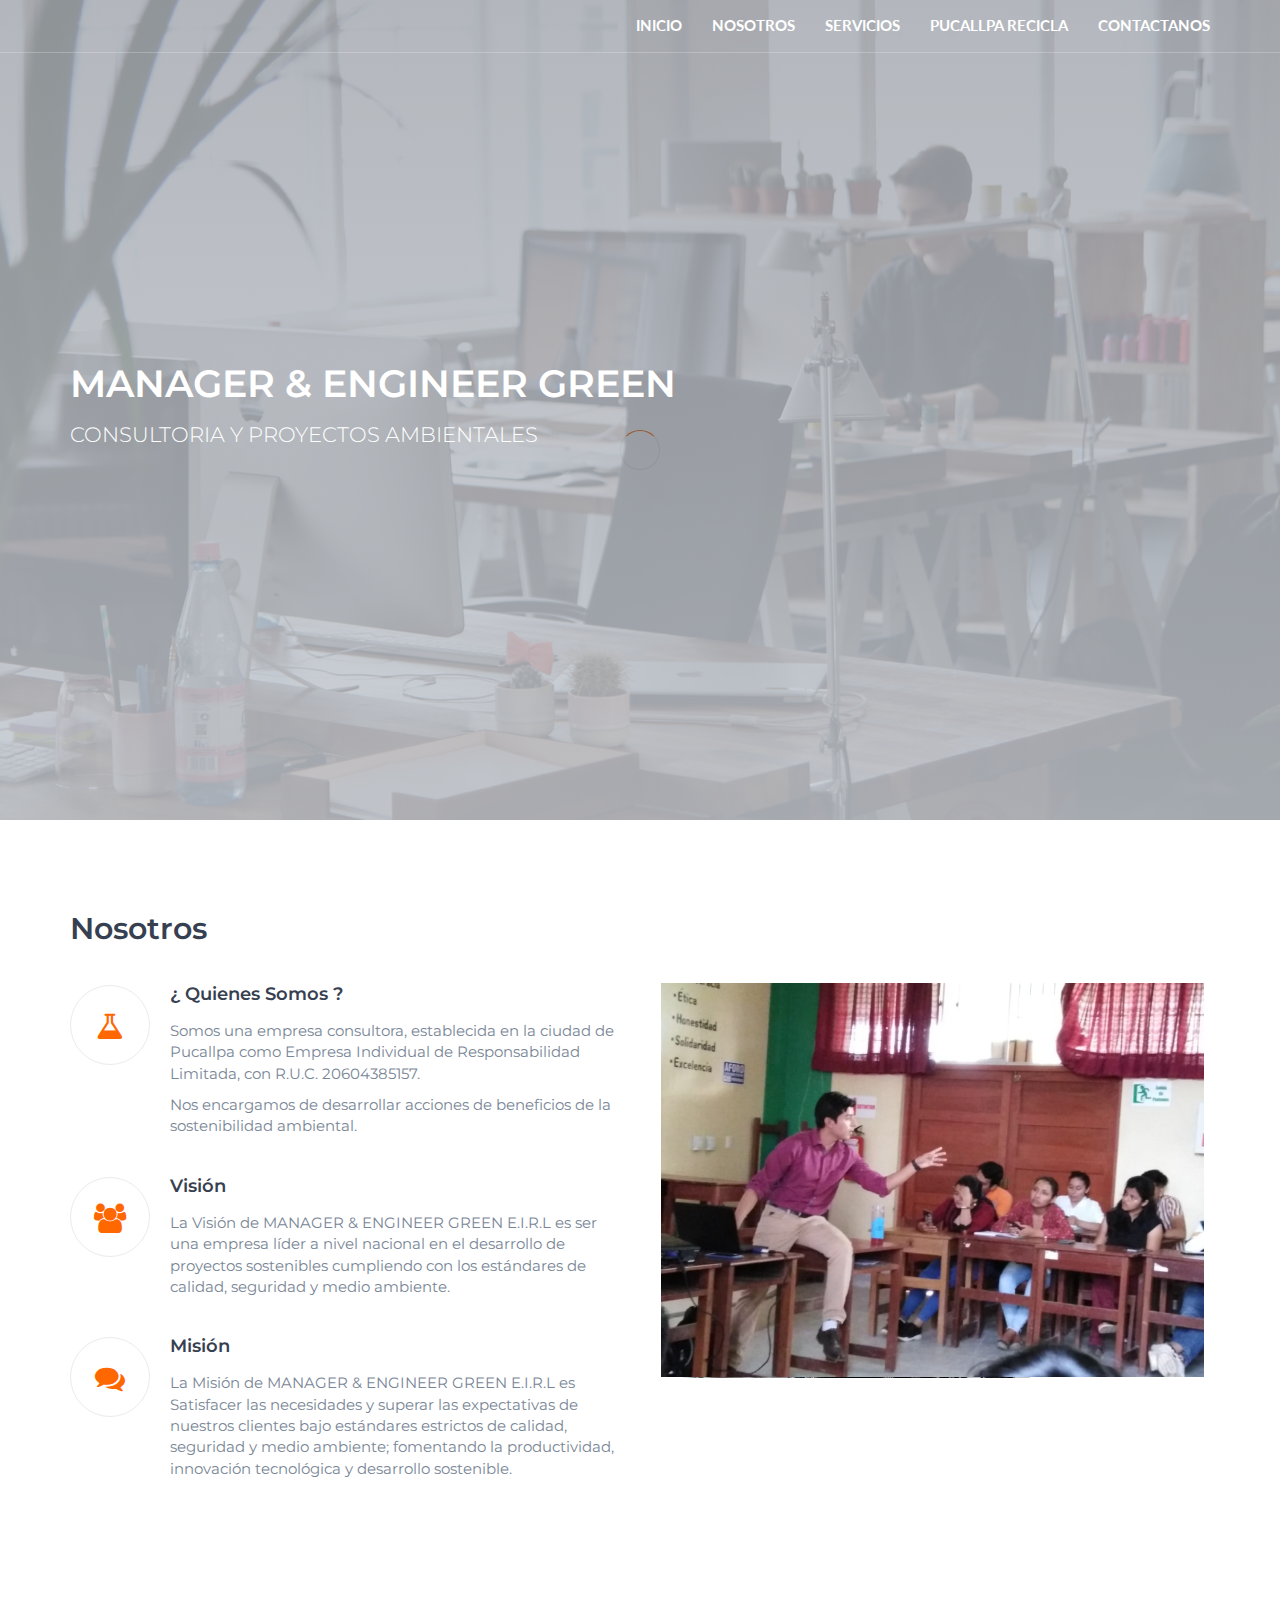
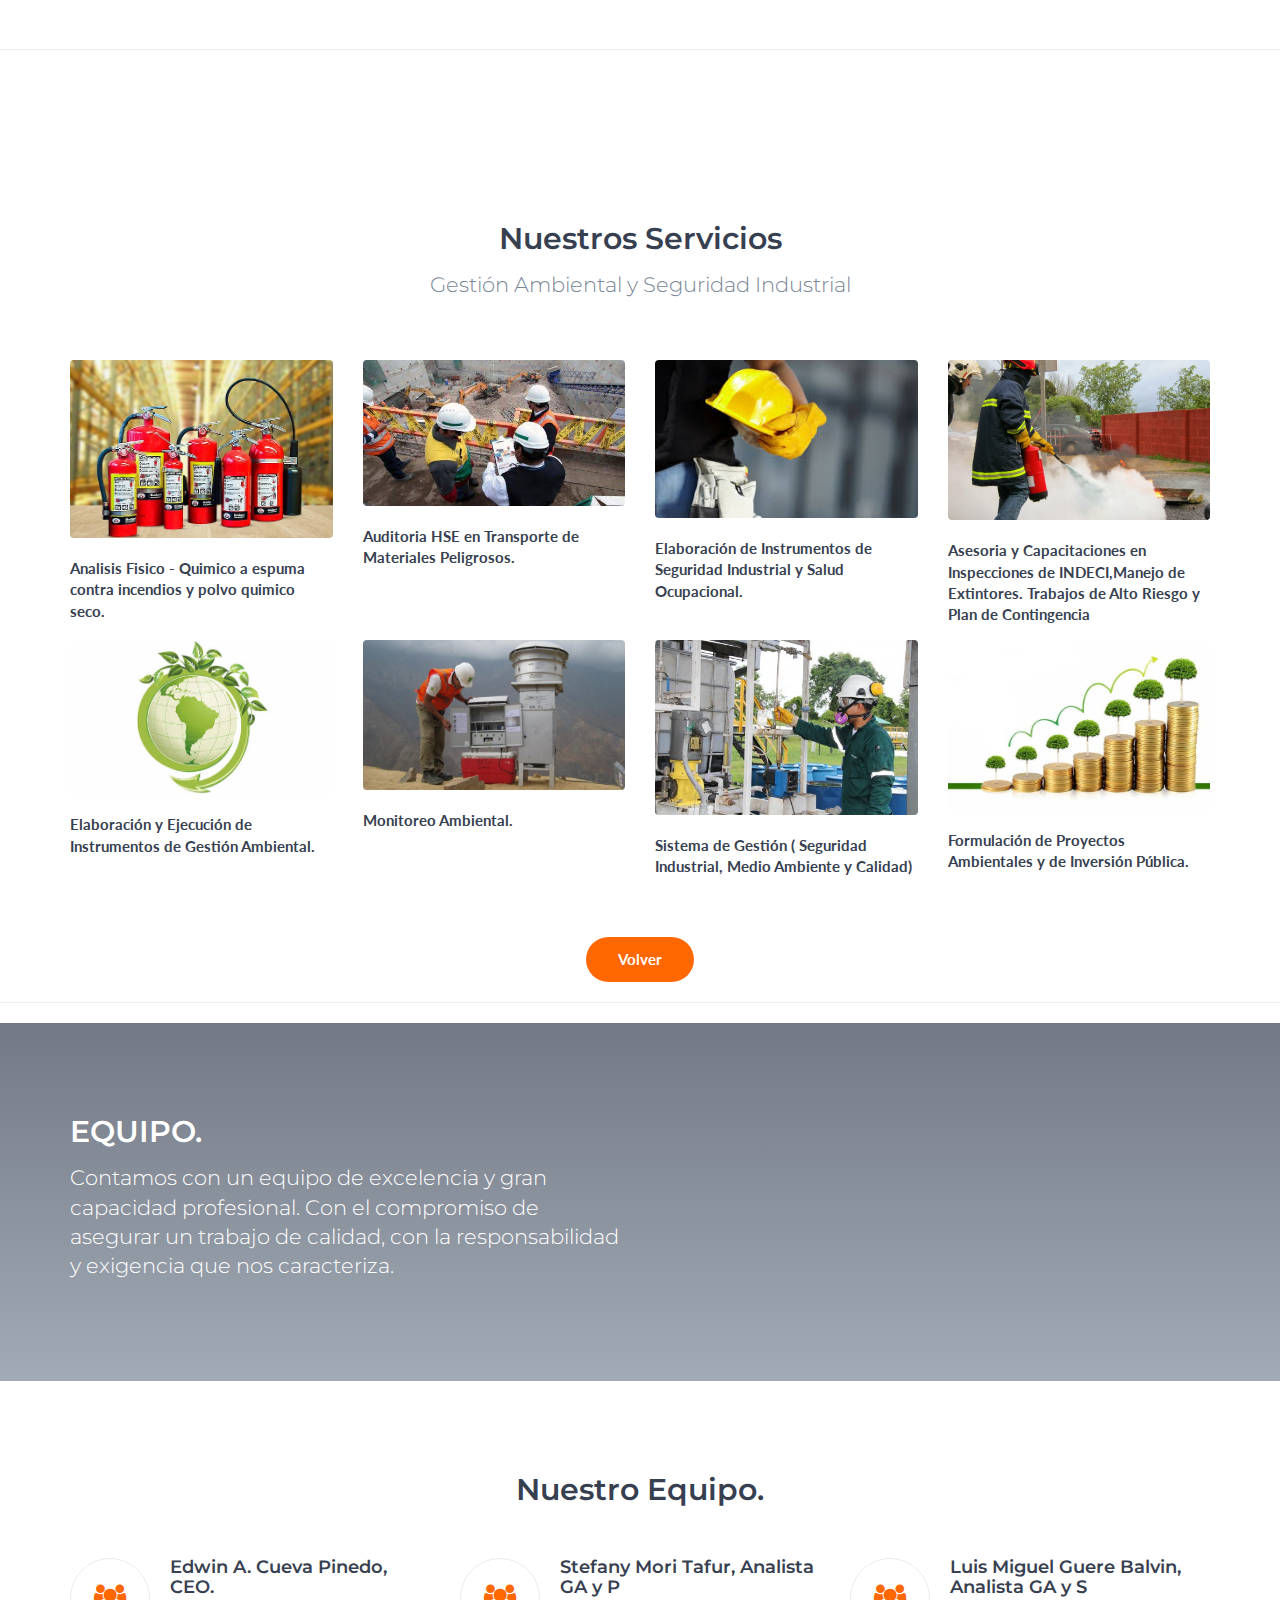
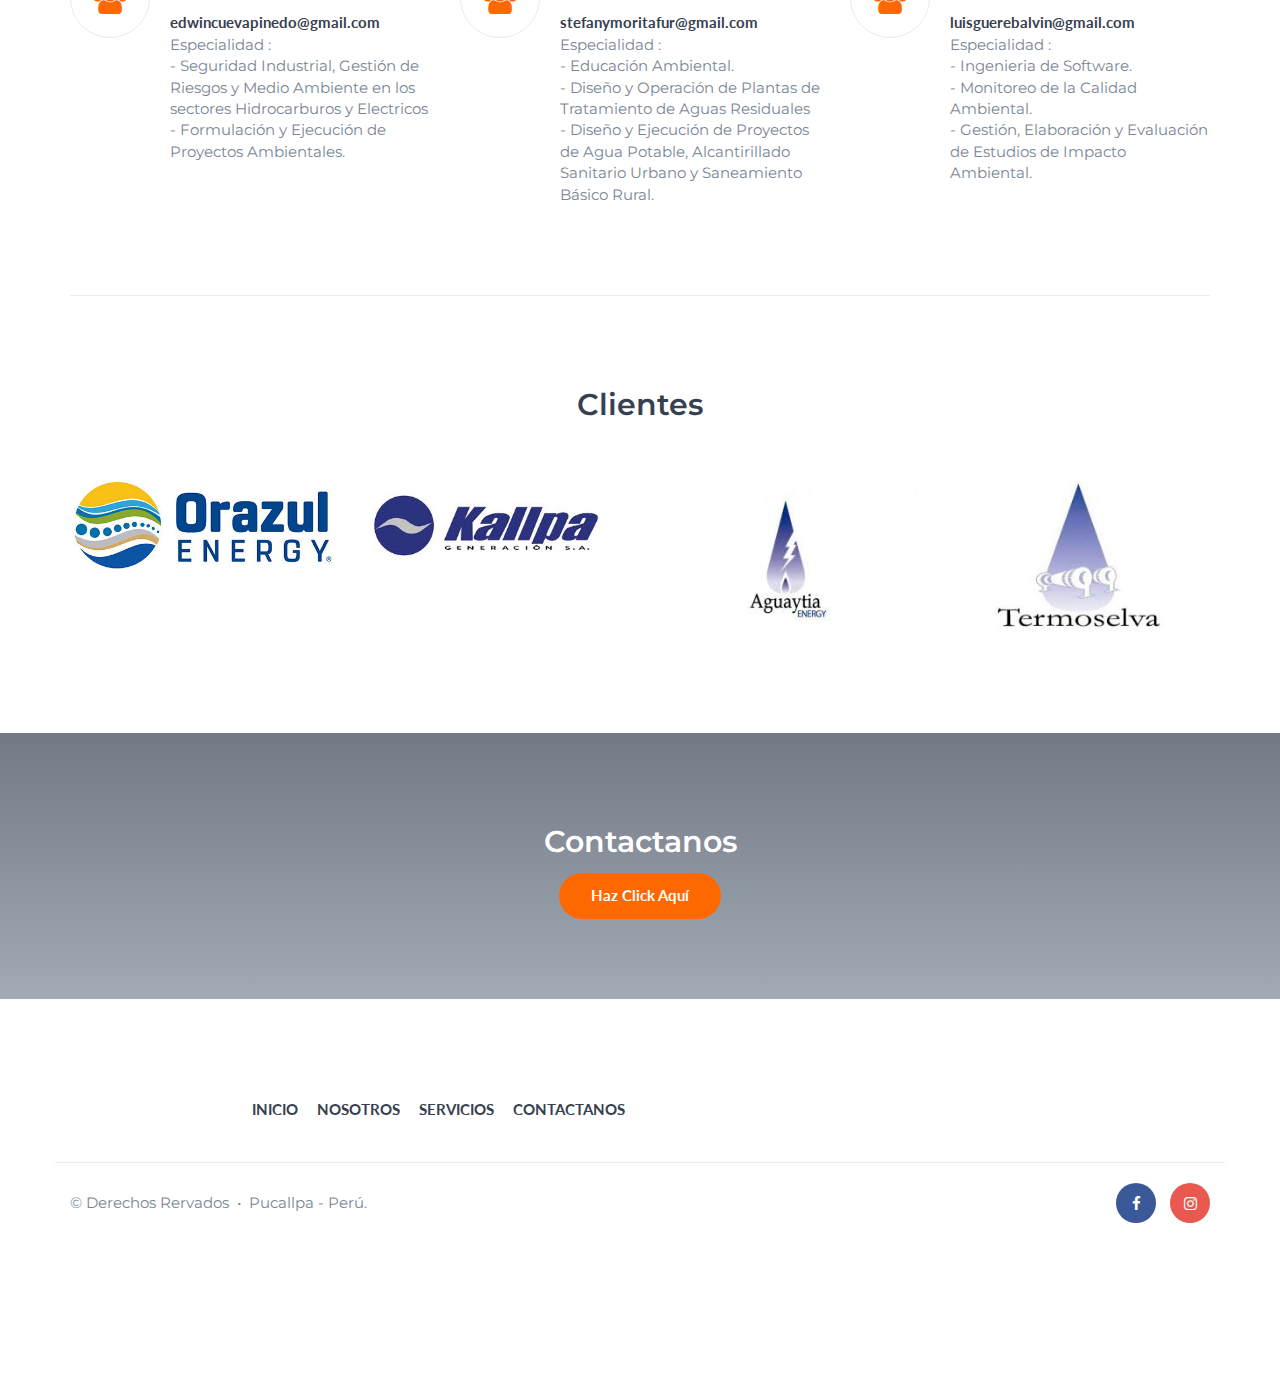
<file: index.html>
<!DOCTYPE html>
<html lang="en">
	<head>
		<meta charset="utf-8">
		<meta http-equiv="X-UA-Compatible" content="IE=edge">
		<meta name="viewport" content="width=device-width, initial-scale=1">
		 <!-- The above 3 meta tags *must* come first in the head; any other head content must come *after* these tags -->

		<title>M & E Green</title>

		<!-- Google font -->
		<link href="https://fonts.googleapis.com/css?family=Lato:700%7CMontserrat:400,600" rel="stylesheet">
		 <!-- Favicons -->
  		<link href="img/empresa.png" rel="icon">
 		<link href="img/apple-touch-icon.png" rel="apple-touch-icon">
	
		<!-- Bootstrap -->
		<link type="text/css" rel="stylesheet" href="css/bootstrap.min.css"/>

		<!-- Font Awesome Icon -->
		<link rel="stylesheet" href="css/font-awesome.min.css">

		<!-- Custom stlylesheet -->
		<link type="text/css" rel="stylesheet" href="css/style.css"/>

		<!-- HTML5 shim and Respond.js for IE8 support of HTML5 elements and media queries -->
		<!-- WARNING: Respond.js doesn't work if you view the page via file:// -->
		<!--[if lt IE 9]>
		  <script src="https://oss.maxcdn.com/html5shiv/3.7.3/html5shiv.min.js"></script>
		  <script src="https://oss.maxcdn.com/respond/1.4.2/respond.min.js"></script>
		<![endif]-->

    </head>
	<body>

		<!-- Header -->
		<header id="header" class="transparent-nav">
			<div class="container">

				<div class="navbar-header">
					<!-- Logo 
					<div class="navbar-brand">
						<a class="logo" href="index.html">
							<img src="./img/LOGO MANAGER AND ENGINEER-01.png" alt="logo">
						</a>
					</div>
					/Logo -->

					<!-- Mobile toggle -->
					<button class="navbar-toggle">
						<span></span>
					</button>
					<!-- /Mobile toggle -->
				</div>

				<!-- Navigation -->
				<nav id="nav">
					<ul class="main-menu nav navbar-nav navbar-right">
						<li><a href="index.html">Inicio</a></li>
						<li><a href="#about">Nosotros</a></li>
						<li><a href="#courses">Servicios</a></li>
						<li><a href="Private/login.php">Pucallpa Recicla</a></li>
						<!--<li><a href="blog.html">Blog</a></li>-->
						<li><a href="contact.php">Contactanos</a></li>
					</ul>
				</nav>
				<!-- /Navigation -->

			</div>
		</header>
		<!-- /Header -->

		<!-- Home -->
		<div id="home" class="hero-area">

			<!-- Backgound Image -->
			<div class="bg-image bg-parallax overlay" style="background-image:url(./img/home-background.jpg)"></div>
			<!-- /Backgound Image -->

			<div class="home-wrapper">
				<div class="container">
					<div class="row">
						<div class="col-md-8">
							<h1 class="white-text">MANAGER & ENGINEER GREEN</h1>
							<p class="lead white-text">CONSULTORIA Y PROYECTOS AMBIENTALES</p>
							<!--<a class="main-button icon-button" href="#">Get Started!</a>-->
						</div>
					</div>
				</div>
			</div>

		</div>
		<!-- /Home -->

		<!-- About -->
		<div id="about" class="section">

			<!-- container -->
			<div class="container">

				<!-- row -->
				<div class="row">

					<div class="col-md-6">
						<div class="section-header">
							<h2>Nosotros</h2>
							<!--<p class="lead">Libris vivendo eloquentiam ex ius, nec id splendide abhorreant.</p>-->
						</div>

						<!-- feature -->
						<div class="feature">
							<i class="feature-icon fa fa-flask"></i>
							<div class="feature-content">
								<h4>¿ Quienes Somos ?  </h4>
								<p>Somos una empresa consultora, establecida en la ciudad de Pucallpa como Empresa Individual de Responsabilidad Limitada, con R.U.C. 20604385157.</p>
								<p> Nos encargamos de desarrollar acciones de beneficios de la sostenibilidad ambiental.</p>
							</div>
						</div>

						<!-- /feature -->

						<!-- feature -->
						<div class="feature">
							<i class="feature-icon fa fa-users"></i>
							<div class="feature-content">
								<h4>Visión</h4>
								<p>La Visión de MANAGER & ENGINEER GREEN E.I.R.L   es ser una empresa líder a nivel nacional en el desarrollo de proyectos sostenibles cumpliendo con los estándares de calidad, seguridad y medio ambiente. </p>
							</div>
						</div>
						<!-- /feature -->

						<!-- feature -->
						<div class="feature">
							<i class="feature-icon fa fa-comments"></i>
							<div class="feature-content">
								<h4>Misión</h4>
								<p> La Misión de MANAGER & ENGINEER GREEN E.I.R.L es Satisfacer las necesidades y superar las expectativas de nuestros clientes bajo estándares estrictos de calidad, seguridad y medio ambiente; fomentando la productividad, innovación tecnológica y desarrollo sostenible.</p>
							</div>
						</div>
						<!-- /feature -->

					</div>



					<div class="col-md-6">
						<div class="about-img">
							<img src="./img/about.png" alt="">
						</div>
					</div>

				</div>
				<!-- row -->

			</div>
			<!-- container -->
		</div>
		<!-- /About -->


		<hr class="section-hr">

		<!-- Courses -->
		<div id="courses" class="section">

			<!-- container -->
			<div class="container">

				<!-- row -->
				<div class="row">
					<div class="section-header text-center">
						<h2>Nuestros Servicios</h2>
						<p class="lead">Gestión Ambiental y Seguridad Industrial </p>
					</div>
				</div>
				<!-- /row -->

				<!-- courses -->
				<div id="courses-wrapper">

					<!-- row -->
					<div class="row">

					 
						<div class="col-md-3 col-sm-6 col-xs-6">
							<div class="course">
								<a href="" class="course-img">
									<img src="./img/polvoquimico.jpg" alt="">
									<i class="course-link-icon fa fa-link"></i>
								</a>
								<a class="course-title" href="">Analisis Fisico - Quimico a espuma contra incendios y polvo quimico seco.</a>
								
							</div>
						</div>
						

						
						<div class="col-md-3 col-sm-6 col-xs-6">
							<div class="course">
								<a href="" class="course-img">
									<img src="./img/supervicion.jpeg" alt="">
									<i class="course-link-icon fa fa-link"></i>
								</a>
								<a class="course-title" href="">Auditoria HSE en Transporte de Materiales Peligrosos. </a>
								
							</div>
						</div>
						

					
						<div class="col-md-3 col-sm-6 col-xs-6">
							<div class="course">
								<a href="" class="course-img">
									<img src="./img/saludocupacion.jpeg" alt="">
									<i class="course-link-icon fa fa-link"></i>
								</a>
								<a class="course-title" href="">Elaboración de Instrumentos de Seguridad Industrial y Salud Ocupacional.</a>
								
							</div>
						</div>
						

					<div class="col-md-3 col-sm-6 col-xs-6">
							<div class="course">
								<a href="" class="course-img">
									<img src="./img/manejo-de-extintores.jpg" alt="">
									<i class="course-link-icon fa fa-link"></i>
								</a>
								<a class="course-title" href="">Asesoria y Capacitaciones en Inspecciones de INDECI,Manejo de Extintores. Trabajos de Alto Riesgo y Plan de Contingencia</a>
								
							</div>
						</div>
						  

					</div>
					<!-- /row -->

					<!-- row -->
					<div class="row">

						<!-- single course -->
						<div class="col-md-3 col-sm-6 col-xs-6">
							<div class="course">
								<a href="" class="course-img">
									<img src="./img/gestion.jpeg" alt="">
									<i class="course-link-icon fa fa-link"></i>
								</a>
								<a class="course-title" href="">Elaboración y Ejecución de Instrumentos de Gestión Ambiental.</a>
								
							</div>
						</div>
						<!-- /single course -->

						<!-- single course -->
						<div class="col-md-3 col-sm-6 col-xs-6">
							<div class="course">
								<a href="" class="course-img">
									<img src="./img/monitoreo ambiental.jpg" alt="">
									<i class="course-link-icon fa fa-link"></i>
								</a>
								<a class="course-title" href="">Monitoreo Ambiental.</a>
								
							</div>
						</div>
						<!-- /single course -->

						<!-- single course -->
						<div class="col-md-3 col-sm-6 col-xs-6">
							<div class="course">
								<a href="" class="course-img">
									<img src="./img/seguridad01.jpg" alt="">
									<i class="course-link-icon fa fa-link"></i>
								</a>
								<a class="course-title" href="">Sistema de Gestión ( Seguridad Industrial, Medio Ambiente y Calidad) </a>
								
							</div>
						</div>
						<!-- /single course -->


						<!-- single course -->
						<div class="col-md-3 col-sm-6 col-xs-6">
							<div class="course">
								<a href="" class="course-img">
									<img src="./img/iddd.jpeg" alt="">
									<i class="course-link-icon fa fa-link"></i>
								</a>
								<a class="course-title" href="">Formulación de Proyectos Ambientales y de Inversión Pública.</a>
							
						</div>
						<!-- /single course -->

					</div>
					<!-- /row -->

				</div>
				<!-- /courses -->

				<div class="row">
					<div class="center-btn">
						<a class="main-button icon-button" href="#">Volver</a>
					</div>
				</div>

			</div>
			<!-- container -->

		</div>
		<!-- /Courses -->

		<hr>

		<!-- Call To Action -->
		<div id="cta" class="section">

			<!-- Backgound Image -->
			<div class="bg-image bg-parallax overlay" style="background-image:url(./img/cta1-background.jpg)"></div>
			<!-- /Backgound Image -->

			<!-- container -->
			<div class="container">

				<!-- row -->
				<div class="row">

					<div class="col-md-6">
						<h2 class="white-text">EQUIPO.</h2>
						<p class="lead white-text">Contamos con un equipo de excelencia y gran capacidad profesional. Con el compromiso de asegurar un trabajo de calidad, con la responsabilidad y exigencia que nos caracteriza.</p>
						<!--<a class="main-button icon-button" href="#">Get Started!</a>-->
					</div>

				</div>
				<!-- /row -->

			</div>
			<!-- /container -->

		</div>
		<!-- /Call To Action -->

		<!-- Why us -->
		<div id="why-us" class="section">

			<!-- container -->
			<div class="container">

				<!-- row -->
				<div class="row">
					<div class="section-header text-center">
						<h2>Nuestro Equipo. </h2>
						
					</div>

					<!-- feature -->
					<div class="col-md-4">
						<div class="feature">
							<i class="feature-icon fa fa-users"></i>
							<div class="feature-content">
								<h4>Edwin A. Cueva Pinedo, CEO. </h4>
								<a href="#">edwincuevapinedo@gmail.com </a> <br>
								<p>Especialidad :  
								<br>- Seguridad Industrial, Gestión de Riesgos y Medio Ambiente en los sectores Hidrocarburos y Electricos <br> - Formulación y Ejecución de Proyectos Ambientales.</p>
							</div>
						</div>
					</div>
			
					<!-- feature -->
					<div class="col-md-4">
						<div class="feature">
							<i class="feature-icon fa fa-users"></i>
							<div class="feature-content">
								<h4>Stefany Mori Tafur, Analista GA y P</h4>
								<a href="#">stefanymoritafur@gmail.com </a> <br>
								<p>Especialidad : <br> - Educación Ambiental. <br> - Diseño y Operación de Plantas de Tratamiento de Aguas Residuales <br> - Diseño y Ejecución de Proyectos de Agua Potable, Alcantirillado Sanitario Urbano y Saneamiento Básico Rural.</p>
							</div>
						</div>
					</div>
					<!-- /feature -->

				
					<!-- feature -->
					<div class="col-md-4">
						<div class="feature">
							<i class="feature-icon fa fa-users"></i>
							<div class="feature-content">
								<h4>Luis Miguel Guere Balvin, Analista GA y S </h4>
								<a href="#">luisguerebalvin@gmail.com </a> <br>
								<p>Especialidad : <br> - Ingenieria de Software. <br> - Monitoreo de la Calidad Ambiental. <br> - Gestión, Elaboración y Evaluación de Estudios de Impacto Ambiental.</p>
							</div>
						</div>
					</div>
					<!-- /feature -->

				</div>
				<!-- /row -->

				<hr class="section-hr">

				<!-- row -->
				<div class="row">
					<div class="row">
					<div class="section-header text-center">
						<h2>Clientes</h2>
						
					</div>
				</div>

					<div class="col-md-3 col-sm-6 col-xs-6">
							<div class="course">
								<a href="#" class="course-img">
									<img src="./img/01.jpg"  alt="">
									<i class="course-link-icon fa fa-link"></i>
								</a>
								
							</div>
						</div>

					<div class="col-md-3 col-sm-6 col-xs-6">
							<div class="course">
								<a href="#" class="course-img">
									<img src="./img/02.jpeg" alt="">
									<i class="course-link-icon fa fa-link"></i>
								</a>
								
							</div>
						</div>	

						<div class="col-md-3 col-sm-6 col-xs-6">
							<div class="course">
								<a href="#" class="course-img">
									<img src="./img/images.jpeg" alt="">
									<i class="course-link-icon fa fa-link"></i>
								</a>
								
							</div>
						</div>

						<div class="col-md-3 col-sm-6 col-xs-6">
							<div class="course">
								<a href="#" class="course-img">
									<img src="./img/04.jpeg" width="50%" alt="">
									<i class="course-link-icon fa fa-link"></i>
								</a>
								
							</div>
						</div>

					<!--<div class="col-md-5 col-md-offset-1">
						<a class="about-video" href="#">
							<img src="./img/about-video.jpg" alt="">
							<i class="play-icon fa fa-play"></i>
						</a>
					</div>-->

				</div>
				<!-- /row -->

			</div>
			<!-- /container -->

		</div>
		<!-- /Why us -->

		<!-- Contact CTA -->
		<div id="contact-cta" class="section">

			<!-- Backgound Image -->
			<div class="bg-image bg-parallax overlay" style="background-image:url(./img/cta2-background.jpg)"></div>
			<!-- Backgound Image -->

			<!-- container -->
			<div class="container">

				<!-- row -->
				<div class="row">

					<div class="col-md-8 col-md-offset-2 text-center">
						<h2 class="white-text">Contactanos</h2>
						
						<a class="main-button icon-button" href="contact.html">Haz Click Aquí</a>
					</div>

				</div>
				<!-- /row -->

			</div>
			<!-- /container -->

		</div>
		<!-- /Contact CTA -->

		<!-- Footer -->
		<footer id="footer" class="section">

			<!-- container -->
			<div class="container">

				<!-- row -->
				<div class="row">

					<!-- footer logo 
					<div class="col-md-6">
						<div class="footer-logo">
							<a class="logo" href="index.html">
								<img src="./img/logo.png" alt="logo">
							</a>
						</div>
					</div>
					footer logo -->

					<!-- footer nav -->
					<div class="col-md-6">
					<ul class="footer-nav">
							<li><a href="index.html">Inicio</a></li>
							<li><a href="#about">Nosotros</a></li>
							<li><a href="#courses">Servicios</a></li>
						<li><a href="contact.php">Contactanos</a></li>
					</ul>
					</div>
					<!-- /footer nav -->

				</div>
				<!-- /row -->

				<!-- row -->
				<div id="bottom-footer" class="row">

					<!-- social -->
					<div class="col-md-4 col-md-push-8">
						<ul class="footer-social">
							<li><a href="https://web.facebook.com/ME-Green-426252774806416/" class="facebook"><i class="fa fa-facebook"></i></a></li>
							<li><a href="#" class="instagram"><i class="fa fa-instagram"></i></a></li>
							
							<!--<li><a href="#" class="google-plus"><i class="fa fa-google-plus"></i></a></li>
							<li><a href="#" class="twitter"><i class="fa fa-twitter"></i></a></li>
							<li><a href="#" class="youtube"><i class="fa fa-youtube"></i></a></li>
							<li><a href="#" class="linkedin"><i class="fa fa-linkedin"></i></a></li>-->
						</ul>
					</div>
					<!-- /social -->

					<!-- copyright -->
					<div class="col-md-8 col-md-pull-4">
						<div class="footer-copyright">
							<span>&copy; Derechos Rervados &nbsp;&bull;&nbsp; Pucallpa - Perú. </span>
						</div>
					</div>
					<!-- /copyright -->

				</div>
				<!-- row -->

			</div>
			<!-- /container -->

		</footer>
		<!-- /Footer -->
		

		<!-- preloader -->
		<div id='preloader'><div class='preloader'></div></div>
		<!-- /preloader -->


		<!-- jQuery Plugins -->
		<script type="text/javascript" src="js/jquery.min.js"></script>
		<script type="text/javascript" src="js/bootstrap.min.js"></script>
		<script type="text/javascript" src="js/main.js"></script>

	</body>
</html>
</file>
<file: css/style.css>
/*
Template Name: HTML Education Template
Author: yaminncco

Colors:
	Body 		: #798696
	Headers 	: #374050
	Primary 	: #FF6700
	Grey 		: #EBEBEB

Fonts: Lato & Montserrat

Table OF Contents
------------------------------------
1 > General
2 > Logo
3 > Navigation
4 > Hero Area
5 > About & Why Us (Feature)
6 > Courses
7 > Footer
8 > Contact Page
9 > Blog Page
10 > Blog Page Sidebar
11 > Single Post Page
12 > Responsive
13 > Preloader
------------------------------------*/

/*------------------------------------*\
	General
\*------------------------------------*/
/* --- typography --- */
body {
    font-family: 'Montserrat', sans-serif;
	font-size: 15px;
    font-weight: 400;
    color: #798696;
	overflow-x:hidden;
}

h1,h2,h3,h4,h5,h6 {
	margin-top: 12px;
	margin-bottom: 15px;
	font-weight: 600;
	color: #374050;
}

h1 {
	font-size:38px;
}

h2 {
	font-size:30px;
}

h3 {
	font-size:24px;
}

h4 {
	font-size:18px;
}

a {
	font-family: 'Lato', sans-serif;
	color: #374050;
	font-weight: 700;
}

a:hover,
a:focus{
    text-decoration: none;
    outline: none;
	color: #374050;
	opacity: 0.9;
}

ul,ol{
    margin: 0;
    padding: 0;
    list-style: none
}

.white-text {
	color: #FFF;
}

blockquote {
	position: relative;
	margin: 20px 0px;
	padding: 20px 20px 20px 60px;
	border-left: none;
	color: #374050;
}

blockquote:before{
	content:"\f10d";
	font-family:fontAwesome;
	position:absolute;
	left:0;
	top:0;
	color: #FF6700;
	width:40px;
	height:40px;
	line-height:40px;
	text-align:center;
	border-radius:50%;
	border:1px solid #EBEBEB;
}


/* --- Section --- */
.section {
	position:relative;
	padding-top:80px;
	padding-bottom:80px;
}

.section-hr {
	margin-top:80px;
	margin-bottom:80px;
	border-color: #EBEBEB;
}

.section-header {
	margin-bottom:40px;
}

/* --- Background Image --- */
.bg-image {
	position:absolute;
	left:0;
	right:0;
	top:0;
	bottom:0;
	background-position:center;
	background-size:cover;
}

.bg-image.bg-parallax {
	background-attachment:fixed;
}

.bg-image.overlay:after {
	content:"";
	position:absolute;
	left:0;
	right:0;
	top:0;
	bottom:0;
	background-image: -webkit-gradient(linear, left top, left bottom, from(#374050), to(#798696));
	background-image: linear-gradient(to bottom, #374050 0%, #798696 100%);
	opacity: 0.7;
}

/* --- Buttons --- */
.main-button {
	position:relative;
	display:inline-block;
	padding:10px 30px;
	background-color: #FF6700;
	border: 2px solid transparent;
	border-radius: 40px;
	color: #FFF;
	-webkit-transition:0.2s all;
	transition:0.2s all;
}

.main-button:hover , .main-button:focus {
	background-color:#fff;
	border: 2px solid #FF6700;
	color:#FF6700;
}

.main-button.icon-button:hover , .main-button.icon-button:focus {
	padding-right: 45px;
}

.main-button.icon-button:after {
	content:"\f178";
	font-family:FontAwesome;
	position:absolute;
	width: 30px;
	right: 15px;
	text-align:center;
	opacity:0;
	-webkit-transition:0.2s all;
	transition:0.2s all;
}

.main-button.icon-button:hover:after , .main-button.icon-button:focus:after {
	opacity:1;
}

/* --  Input  -- */
input[type="text"], input[type="email"], input[type="password"], input[type="number"], input[type="date"], input[type="url"], input[type="tel"], textarea {
    height: 40px;
    width: 100%;
    border: 1px solid #EBEBEB;
	border-radius:4px;
	background: transparent;
    padding-left: 15px;
	padding-right: 15px;
	-webkit-transition:0.2s border-color;
	transition:0.2s border-color;
}

textarea {
    padding: 10px 15px;
}

input[type="text"]:focus, input[type="email"]:focus, input[type="password"]:focus, input[type="number"]:focus, input[type="date"]:focus, input[type="url"]:focus, input[type="tel"]:focus, textarea:focus {
	border-color:#FF6700;
}

/*------------------------------------*\
	Logo
\*------------------------------------*/
.navbar-brand {
    padding: 0;
}

.navbar-brand .logo {
	margin-top: 10px;
	display: inline-block;
}

.navbar-brand .logo > img {
	max-height:30px;
}

@media only screen and (max-width: 767px) {
	.navbar-brand {
		margin-left:15px;
	}
} 

/*------------------------------------*\
	Navigation
\*------------------------------------*/
#header {
	position:relative;
	left:0;
	right:0;
	top:0;
	z-index:99;
	border-bottom:1px solid rgba(235, 235, 235, 0.25);
	background-color:#FFF;
	-webkit-transition:0.2s all;
	transition:0.2s all;
}

#header.transparent-nav {
	position:absolute;
	background-color: transparent;
}

#header.transparent-nav .main-menu li a {
	color:#FFF;
}

.main-menu li a {
	text-transform:uppercase;
	-webkit-transition:0.2s all;
	transition:0.2s all;
}

.main-menu li a:hover , .main-menu li a:focus {
	background-color:transparent;
}

.main-menu li a:after {
	content:"";
	display:block;
	height:2px;
	background-color:#FF6700;
	width:100%;
	-webkit-transform: translateY(5px);
	    -ms-transform: translateY(5px);
	        transform: translateY(5px);
	opacity:0;
	-webkit-transition:0.2s all;
	transition:0.2s all;
}

.main-menu li a:hover:after , .main-menu li a:focus:after {
	-webkit-transform: translateY(0px);
	    -ms-transform: translateY(0px);
	        transform: translateY(0px);
	opacity:1;
}

/* -- Mobile Nav -- */
@media only screen and (max-width: 767px) {
	#nav {
		position: fixed;
		top: 0;
		right: 0;
		width: 0%;
		max-width:250px;
		height: 100vh;
		background: #FFF;
		-webkit-box-shadow: 0px 5px 10px 0px rgba(0, 0, 0, 0.1);
		        box-shadow: 0px 5px 10px 0px rgba(0, 0, 0, 0.1);
		padding-top: 80px;
		padding-bottom: 40px;
		-webkit-transform: translateX(100%);
		    -ms-transform: translateX(100%);
		        transform: translateX(100%);
		-webkit-transition: 0.4s all cubic-bezier(.77,0,.18,1);
		transition: 0.4s all cubic-bezier(.77,0,.18,1);
		z-index:9;
	}

	#header.nav-collapse #nav{
		width:100%;
		-webkit-transform: translateX(0%);
		    -ms-transform: translateX(0%);
		        transform: translateX(0%);
	}
	
	.main-menu {
		margin:0;
	}
	
	.main-menu li a {
		color: #374050 !important;
		display: inline-block;
		margin-left: 40px;
	}
}

/* -- Mobile Toggle Btn -- */
.navbar-toggle {
	position:fixed;
	right:0;
	padding: 0;
	height: 40px;
	width: 40px;
	margin-top: 5px;
	z-index:99;
}

.navbar-toggle > span {
	position: absolute;
	top: 50%;
	left: 50%;
    -webkit-transform: translate(-50% , -50%);
        -ms-transform: translate(-50% , -50%);
            transform: translate(-50% , -50%);
	-webkit-transition: 0.2s background;
	transition: 0.2s background;
}

.navbar-toggle > span:before, .navbar-toggle > span:after {
	content: '';
	position:absolute;
	left:0;
	-webkit-transition: 0.2s -webkit-transform;
	transition: 0.2s -webkit-transform;
	transition: 0.2s transform;
	transition: 0.2s transform, 0.2s -webkit-transform;
}

.navbar-toggle > span , .navbar-toggle > span:before , .navbar-toggle > span:after {
	height: 2px;
	width: 25px;
	background-color:#374050;
}

.navbar-toggle > span:before {
	top: -10px;
}

.navbar-toggle > span:after {
	top: 10px;
}

#header.nav-collapse .navbar-toggle > span {
	background: transparent;
}

#header.nav-collapse .navbar-toggle > span:before {
    -webkit-transform: translateY(10px) rotate(45deg);
        -ms-transform: translateY(10px) rotate(45deg);
            transform: translateY(10px) rotate(45deg);
}

#header.nav-collapse .navbar-toggle > span:after {
    -webkit-transform: translateY(-10px) rotate(-45deg);
        -ms-transform: translateY(-10px) rotate(-45deg);
            transform: translateY(-10px) rotate(-45deg);
}

/*------------------------------------*\
	Hero Area
\*------------------------------------*/
.hero-area {
	position:relative;
	padding-top: 80px;
	padding-bottom: 80px;
}

#home.hero-area {
	height:calc(100vh - 80px);
	padding-top: 0px;
	padding-bottom: 0px;
}

.home-wrapper {
	position:absolute;
	top:50%;
	-webkit-transform:translateY(-50%);
	    -ms-transform:translateY(-50%);
	        transform:translateY(-50%);
	left:0;
	right:0;
}

/* -- Breadcrumb -- */
.hero-area-tree li {
	display:inline-block;
	font-family: 'Lato', sans-serif;
	font-weight:600;
	font-size:14px;
	color:rgba(255, 255, 255, 0.8);
}

.hero-area-tree li > a {
	color:rgba(255, 255, 255, 0.8);
}

.hero-area-tree li + li:before {
	content: "/";
	display: inline-block;
	margin: 0px 5px;
	color: rgba(235, 235, 235, 0.25);
}

/*------------------------------------*\
	About & Why Us (Feature)
\*------------------------------------*/
/* -- Feature -- */
.feature {
	position:relative;
}

.feature + .feature  {
	margin-top:40px;
}

.feature .feature-icon {
	position:absolute;
	left:0;
	top:0;
	width:80px;
	height:80px;
	line-height:80px;
	text-align:center;
	border-radius: 50%;
	font-size:30px;
	border:1px solid #EBEBEB;
	color:#FF6700;
}

.feature-content {
	padding-left:100px;
}

/* -- About Img -- */
.about-img {
	margin-top:40px;
}

.about-img > img {
	width:100%;
}

/* -- About Video -- */
.about-video {
	position: relative;
	display: block;
	border-radius: 4px;
	overflow: hidden;
}

.about-video > img {
	width:100%;
}

.about-video .play-icon {
	position: absolute;
	top: 50%;
	left: 50%;
	-webkit-transform: translate(-50% , -50%);
	    -ms-transform: translate(-50% , -50%);
	        transform: translate(-50% , -50%);
	width: 80px;
	height: 80px;
	line-height: 80px;
	text-align: center;
	background: #fff;
	border-radius: 50%;
	font-size: 24.027px;
	z-index:10;
	-webkit-animation : 2s play-animation infinite;
	        animation : 2s play-animation infinite;
	-webkit-transition:0.2s color;
	transition:0.2s color;
}

.about-video:hover .play-icon {
	color:#FF6700;
}

@-webkit-keyframes play-animation {
	from {
		-webkit-box-shadow : 0px 0px 0px 0px #FFF;
		        box-shadow : 0px 0px 0px 0px #FFF;
	}
	to {
		-webkit-box-shadow : 0px 0px 0px 10px transparent;
		        box-shadow : 0px 0px 0px 10px transparent;
	}
}

@keyframes play-animation {
	from {
		-webkit-box-shadow : 0px 0px 0px 0px #FFF;
		        box-shadow : 0px 0px 0px 0px #FFF;
	}
	to {
		-webkit-box-shadow : 0px 0px 0px 10px transparent;
		        box-shadow : 0px 0px 0px 10px transparent;
	}
}

.about-video:after {
	content:"";
	position:absolute;
	left:0;
	right:0;
	bottom:0;
	top:0;
	background-color:#FF6700;
	opacity:0.7;
}

/*------------------------------------*\
	Courses
\*------------------------------------*/
.course {
	margin-top:20px;
	margin-bottom:20px;
}

.course .course-img {
	position: relative;
	display:block;
	margin-bottom:20px;
	border-radius:4px;
	overflow:hidden;
}

.course .course-img > img {
	width:100%;
}

.course-img:after {
	content:"";
	position:absolute;
	left:0;
	right:0;
	bottom:0;
	top:0;
	background-color:#FF6700;
	opacity:0;
	-webkit-transition:0.2s opacity;
	transition:0.2s opacity;
}

.course .course-img:hover:after {
	opacity:0.7;
}

.course .course-img .course-link-icon {
	position:absolute;
	left:50%;
	top:50%;
	-webkit-transform: translate(-50% , calc(-50% - 15px));
	    -ms-transform: translate(-50% , calc(-50% - 15px));
	        transform: translate(-50% , calc(-50% - 15px));
	width:40px;
	height:40px;
	line-height:40px;
	text-align:center;
	border:2px solid #fff;
	color:#fff;
	border-radius:50%;
	opacity:0;
	z-index:10;
	-webkit-transition:0.2s all;
	transition:0.2s all;
}

.course .course-img:hover .course-link-icon {
	-webkit-transform: translate(-50% , -50%);
	    -ms-transform: translate(-50% , -50%);
	        transform: translate(-50% , -50%);
	opacity:1;
}

.course .course-title {
	display:block;
	height:42px;
}

.course .course-details {
	margin-top: 20px;
	padding-top: 10px;
	border-top: 1px solid #EBEBEB;
}

.course .course-details .course-price {
	float: right;
}

.course .course-details .course-price.course-free {
	color: green;
}

.course .course-details .course-price.course-premium {
	color: #FF6700;
}

#courses .center-btn {
	text-align:center;
	margin-top:40px;
}

/*------------------------------------*\
	Footer
\*------------------------------------*/

#bottom-footer {
	margin-top: 20px;
	padding-top: 20px;
	border-top: 1px solid #EBEBEB;
}

/* -- Footer Logo -- */
.footer-logo  .logo {
	margin-top: 20px;
	display: inline-block;
}

.footer-logo  .logo > img {
	max-height:30px;
}

/* -- Footer Nav -- */
.footer-nav {
	text-align: right;
	padding: 20px 0px;
}

.footer-nav li {
	display:inline-block;
	margin-left:15px
}

.footer-nav li a {
	display:block;
	text-transform:uppercase;
	-webkit-transition:0.2s color;
	transition:0.2s color;
}

.footer-nav li a:hover , .footer-nav li a:focus {
	color:#FF6700;
}

.footer-nav li a:after {
	content:"";
	display:block;
	height:2px;
	background-color:#FF6700;
	width:100%;
	-webkit-transform: translateY(5px);
	    -ms-transform: translateY(5px);
	        transform: translateY(5px);
	opacity:0;
	-webkit-transition:0.2s all;
	transition:0.2s all;
}

.footer-nav li a:hover:after , .footer-nav li a:focus:after {
	-webkit-transform: translateY(0px);
	    -ms-transform: translateY(0px);
	        transform: translateY(0px);
	opacity:1;
}

/* -- Footer copyright -- */
.footer-copyright {
	line-height:40px;
}

/* -- Footer Social -- */
.footer-social {
	text-align:right;
}

.footer-social li {
	display:inline-block;
	margin-left:10px;
}

.footer-social li a {
	display:block;
	width:40px;
	height:40px;
	line-height:40px;
	text-align:center;
	border-radius:50%;
	color:#FFF;
	background-color:#EBEBEB;
	-webkit-transition:0.2s opacity;
	transition:0.2s opacity;
}

.footer-social li a.facebook {
	background-color:#3b5998;
}

.footer-social li a.twitter {
	background-color:#55acee;
}

.footer-social li a.google-plus {
	background-color:#dd4b39;
}

.footer-social li a.instagram {
	background-color:#e95950;
}

.footer-social li a.youtube {
	background-color:#ff0000;
}

.footer-social li a.linkedin {
	background-color:#007bb5;
}

/*------------------------------------*\
	Contact Page
\*------------------------------------*/
/* -- Contact Form -- */
.contact-form:after {
	content:"";
	display:block;
	clear:both;
}

.contact-form .input {
	margin-bottom:20px;
}

.contact-form textarea.input {
	height:200px;
}

/* -- Contact Information -- */
.contact-details li  {
	margin-bottom:20px;
}

.contact-details li i {
	color: #FF6700;
	margin-right: 15px;
	border: 1px solid #EBEBEB;
	border-radius: 50%;
	width: 40px;
	height: 40px;
	line-height: 40px;
	text-align: center;
}

/* -- Contact Map -- */
#contact-map {
	height:260px;
	border-radius:4px;
}

/*------------------------------------*\
	Blog Page
\*------------------------------------*/
/* -- Single Blog -- */
.single-blog {
	margin-bottom:40px;
}

.single-blog .blog-img > a {
	position:relative;
	display:block;
	border-radius:4px;
	overflow:hidden;
}

.single-blog .blog-img img {
	width:100%;
}

.single-blog .blog-img > a:after {
	content:"";
	position:absolute;
	left:0;
	top:0;
	bottom:0;
	right:0;
	background-color:#FF6700;
	opacity:0;
	-webkit-transition:0.2s opacity;
	transition:0.2s opacity;
}

.single-blog .blog-img > a:hover:after {
	opacity:0.7;
}

.single-blog .blog-meta {
	margin-top: 20px;
	padding-top: 10px;
	border-top: 1px solid #EBEBEB;
}

.single-blog .blog-meta .blog-meta-author > a {
	color: #FF6700;
}

.single-blog .blog-meta .blog-meta-comments {
	margin-left:10px;
}

.single-blog .blog-meta .blog-meta-comments > a {
	color: #798696;
}

/* -- Pagination -- */
.post-pagination {
	margin-top:40px;
	text-align:center;
}

.post-pagination .pages {
	display:inline-block;
}

.post-pagination .pages li {
	display:inline-block;
}

.post-pagination .pages li + li {
	margin-left:10px;
}

.post-pagination .pages li {
	width: 40px;
	height: 40px;
	line-height: 40px;
	text-align: center;
	border-radius: 50%;
	background-color: #EBEBEB;
	-webkit-transition: 0.2s all;
	transition: 0.2s all;
}

.post-pagination .pages li a {
	display:block;
	-webkit-transition: 0.2s color;
	transition: 0.2s color;
}

.post-pagination .pages li:hover  , .post-pagination .pages li.active {
	background-color: #FF6700;
	color:#FFF;
}

.post-pagination .pages li:hover a {
	color:#FFF;
} 

.pagination-back , .pagination-next {
	display: block;
	text-align: center;
	border-radius: 40px;
	background-color: #EBEBEB;
	-webkit-transition: 0.2s all;
	transition: 0.2s all;
	height:40px;
	padding:0px 30px;
	line-height:40px;
}

.pagination-next:hover  , .pagination-back:hover  {
	color:#FFF;
	background-color:#FF6700;
}

.pagination-next:after {
	content:"\f178";
	font-family:FontAwesome;
	margin-left:15px;
}

.pagination-back:before {
	content:"\f177";
	font-family:FontAwesome;
	margin-right:15px;
}

/*------------------------------------*\
	Blog Page Sidebar
\*------------------------------------*/
.widget + .widget {
	margin-top:40px;
}

/*-- Search --*/
.widget.search-widget {
	position:relative
}

.widget.search-widget .input {
	padding-right:60px;
}

.widget.search-widget button {
	position:absolute;
	right:0;
	top:0;
	height:40px;
	width:40px;
	background-color:transparent;
	border:none;
}

.widget.search-widget .input:focus + button {
	color:#FF6700;
}

/*-- Category --*/
.category-widget .category {
	display:block;
	text-transform:uppercase;
	padding-top: 10px;
	padding-bottom: 10px;
}

.category-widget .category + .category {
	border-top: 1px solid #EBEBEB;
}

.category-widget .category:before {
	content: "";
	display: inline-block;
	width: 4px;
	height: 4px;
	border-radius: 50%;
	background-color: #FF6700;
	margin-right:10px;
}

.category-widget .category span {
	font-size:14px;
	margin-left:10px;
	color:#798696;
}

/*-- Sidebar Posts --*/
.single-post:after {
	content:"";
	display:block;
	clear:both;
}

.single-post + .single-post {
	margin-top:20px;
}

.single-post .single-post-img {
	position:relative;
	width: 80px;
	display: block;
	float: left;
	margin-right: 10px;
	margin-top: 3px;
	border-radius: 4px;
	overflow: hidden;
}

.single-post .single-post-img img {
	width:100%;
}

.single-post-img:after {
	content:"";
	position:absolute;
	left:0;
	top:0;
	bottom:0;
	right:0;
	background-color:#FF6700;
	opacity:0;
	-webkit-transition:0.2s opacity;
	transition:0.2s opacity;
}

.single-post-img:hover:after {
	opacity:0.7;
}

/*-- Tags --*/
.tags-widget .tag {
	display: inline-block;
	font-size: 14px;
	text-transform: uppercase;
	margin-right: 0px;
	margin-top: 5px;
	padding: 5px 15px;
	border-radius: 40px;
	border: 1px solid #EBEBEB;
	color: #798696;
	-webkit-transition: 0.2s all;
	transition: 0.2s all;
}

.tags-widget .tag:hover {
	background-color:#FF6700;
	border-color:#FF6700;
	color:#FFF;
}

/*------------------------------------*\
	Single Post Page
\*------------------------------------*/
/* --- Blog Post Meta --- */
.blog-post-meta {
	margin-top:40px;
}

.blog-post-meta li {
	display:inline-block;
}

.blog-post-meta li + li {
	margin-left:15px;
}

.blog-post-meta li , .blog-post-meta li > a {
	color: rgba(255, 255, 255, 0.8);
}

.blog-post-meta .blog-meta-author > a {
	color: #FF6700;
}

/* --- Blog Share --- */
.blog-share {
	border-top: 1px solid #EBEBEB;
	padding-top: 10px;
	margin-top: 40px;
}

.blog-share > h4 {
	display:inline-block;
	margin:0;
}

.blog-share a  {
	display:inline-block;
	margin-left:10px;
	width:40px;
	height:40px;
	line-height:40px;
	text-align:center;
	color:#FFF;
	background-color:#EBEBEB;
	border-radius:50%;
	-webkit-transition:0.2s opacity;
	transition:0.2s opacity;
}

.blog-share a.facebook {
	background-color:#3b5998;
}

.blog-share a.twitter {
	background-color:#55acee;
}

.blog-share a.google-plus {
	background-color:#dd4b39;
}

/* --- Blog Comments --- */
.blog-comments {
	margin-top:40px;
}

.blog-comments .media {
	margin-top:20px;
	margin-bottom:20px;
}

.blog-comments .media .media {
	margin-left:20px;
}

.blog-comments .media .media:nth-last-child(1) {
	margin-bottom:0px;
}

.blog-comments .media .media-body {
	padding:20px;
	background-color:#EBEBEB;
	border-radius:0px 4px 4px;
}

.blog-comments .media .media-left:before {
	content:"";
	position:absolute;
	right:0;
	top:0;
	border-style: solid;
	border-width: 0px 15px 15px;
	border-color: transparent #EBEBEB transparent transparent;
}

.blog-comments .media-left {
	position:relative;
	padding-right:20px;
}

.blog-comments .media-left img {
	width:80px;
	height:80px;
	background-color:#EBEBEB;
	border-radius:50%;
}

.blog-comments .media .date-reply {
	font-size:12px;
	text-transform:uppercase;
	color:#374050;
}
.blog-comments .media .date-reply .reply {
	margin-left:15px;
}

/* --- Blog Reply Form --- */
.blog-reply-form {
	margin-top:40px;
}

.blog-reply-form .input {
	margin-bottom:20px;
}

.blog-reply-form .input.name-input , .blog-reply-form .input.email-input {
	width: calc(50% - 10px);
	float:left;
}

.blog-reply-form .input.email-input {
	margin-left: 20px;
}

.blog-reply-form textarea {
	height:90px;
}

/*------------------------------------*\
	Responsive
\*------------------------------------*/
@media only screen and (max-width: 991px) {
	.section-header h2 {
		font-size:24px;
	}

	/*-- Why us --*/
	#why-us .feature {
		margin-top:40px;
	}
	
	.about-video {
		margin-top:40px;
	}
	
	/*-- Call to action --*/
	#cta {
		text-align:center;
	}
	
	/*-- Footer --*/
	.footer-logo {
		text-align:center;
	}
	
	.footer-nav {
		text-align:center;
	}
	.footer-nav li {
		margin-top: 10px;
	}
	
	.footer-social {
		text-align:center;
	}
	.footer-social li {
		margin-top: 10px;
	}
	
	.footer-copyright {
		text-align:center;
		line-height:inherit;
		margin-top:20px;
	}
	
	/*-- Contact page --*/
	.contact-form  {
		margin-bottom:40px;
	}

	.contact-form button {
		float:none !important;
	}
	
	/*-- Blog page --*/
	#main {
		margin-bottom:80px;
	}
}

@media only screen and (max-width: 767px) {
	/*-- Hero area --*/
	.hero-area h1 {
		font-size:30px;
	}

	/* -- Breadcrumb -- */
	.hero-area-tree li {
		font-size:12px;
	}

	/*-- Pagination --*/
	.post-pagination .pages {
		display:none;
	}
}

@media only screen and (max-width: 480px) {
	/*-- Courses --*/
	#courses-wrapper [class*='col-xs'] {
		width:100%;
	}
	
	/*-- Blog Comments --*/
	.blog-comments .media .media {
		margin-left:0px;
	}
	
	/*-- Blog Reply Form --*/
	.blog-reply-form .input.name-input , .blog-reply-form .input.email-input {
		width: 100%;
		float:none;
	}
	
	.blog-reply-form .input.email-input {
		margin-left: 0px;
	}
}

/*------------------------------------*\
	Preloader
\*------------------------------------*/ 
#preloader {
	position:fixed;
	left:0;
	right:0;
	top:0;
	bottom:0;
	background-color:#FFF;
	z-index:9999;
}

#preloader .preloader {
	position:absolute;
	left:50%;
	top:50%;
	-webkit-transform: translate(-50% , -50%);
	    -ms-transform: translate(-50% , -50%);
	        transform: translate(-50% , -50%);
}

#preloader .preloader:after {
	content:"";
	display:block;
	width:40px;
	height:40px;
	border: 1px solid #EBEBEB;
    border-top: 1px solid #FF6700;
    border-radius: 50%;
	-webkit-animation: 1s preloader linear infinite;
	        animation: 1s preloader linear infinite;
}

@-webkit-keyframes preloader {
	from { -webkit-transform: rotate(0deg); transform: rotate(0deg);}
	to { -webkit-transform: rotate(360deg); transform: rotate(360deg);}
}

@keyframes preloader {
	from { -webkit-transform: rotate(0deg); transform: rotate(0deg);}
	to { -webkit-transform: rotate(360deg); transform: rotate(360deg);}
}
</file>
